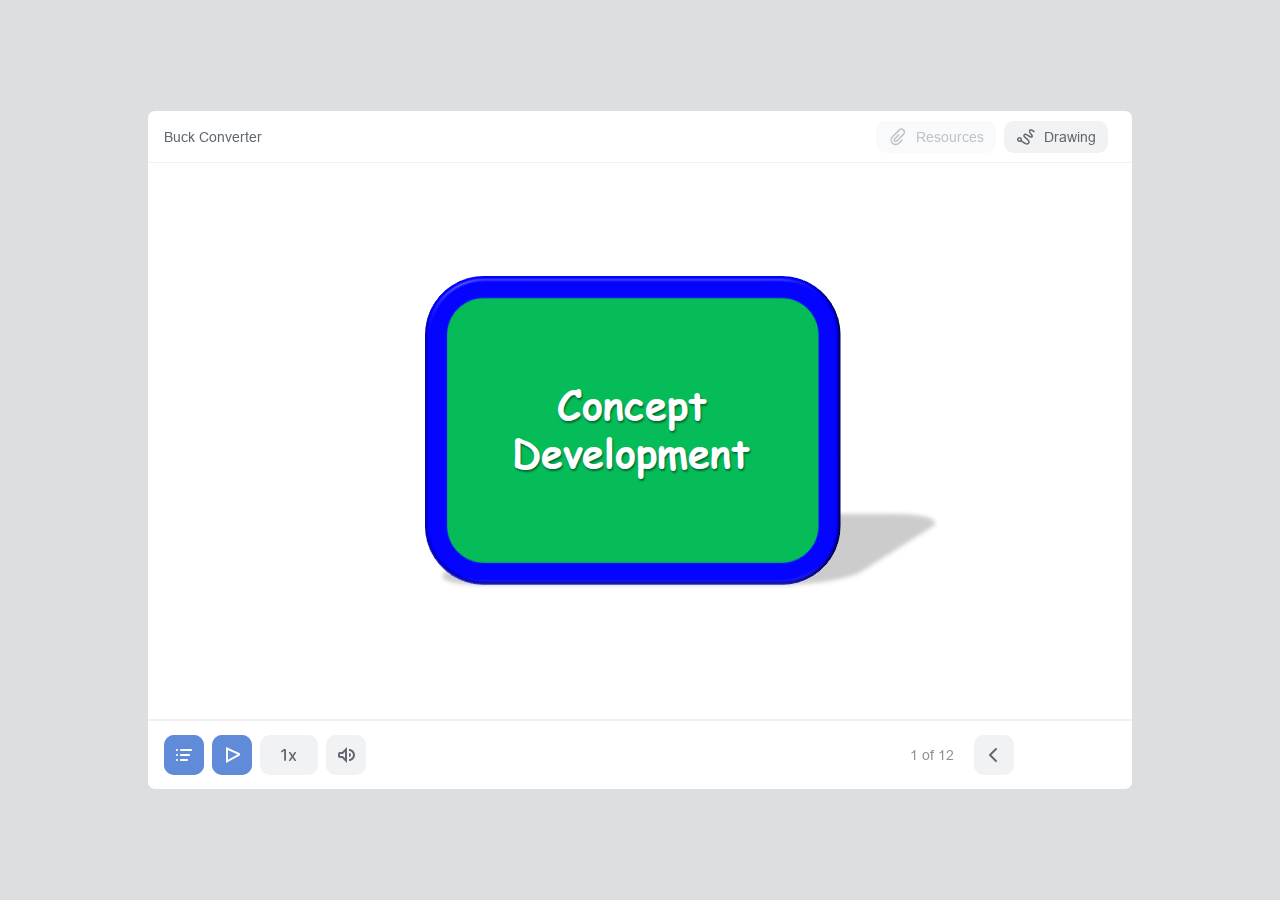
<file: simulation/iframes/index.html>
<!DOCTYPE html>
<!-- Created with iSpring --><!-- 976 684 --><!--version 11.1.3.9006 --><!--type html --><!--mainFolder ./ -->
<html style=background-color:#dcdee0;>
<head>
    <meta http-equiv="Content-Type" content="text/html;charset=utf-8"/><meta name="viewport" content="width=device-width,initial-scale=1,minimum-scale=1,maximum-scale=1,user-scalable=no"/><meta name="format-detection" content="telephone=no"/><meta name="apple-mobile-web-app-capable" content="yes"/><meta name="apple-mobile-web-app-status-bar-style" content="black"/><meta http-equiv="X-UA-Compatible" content="IE=edge"/><meta name="msapplication-tap-highlight" content="no"/><title>Exp-2a (Boost-Electrical) Concept Development - Gridd</title><link rel="apple-touch-icon-precomposed" href="data/apple-touch-icon.png"/><link rel="shortcut icon" type="image/ico" href="data/favicon.ico"/><style>body {background-color:#dcdee0;}#spr0_568b70f {display:none;}</style>
    
    
    <style>
		#playerView {
			position:absolute;
			-webkit-tap-highlight-color:rgba(0,0,0,0);
			-webkit-user-select:none;
			-moz-user-select:none;
			-webkit-touch-callout:none;
			-webkit-user-drag:none;
		}
		#playerView * {
			position:absolute;
		}
		#preloader {
			width: 50px;
			height: 50px;
			position: absolute;
			top: 0;
			left: 0;
			bottom: 0;
			right: 0;
			margin: auto;
			border-radius: 10px;
			background-color: rgba(0, 0, 0, 0.5);
		}

		#preloader::after {
			content: '';
			position: absolute;
			background: url([data-uri]);
			background-size: cover;
			top: 0;
			left: 0;
			bottom: 0;
			right: 0;
			animation: preloader_spin 1s infinite linear;
			-webkit-animation: preloader_spin 1s infinite linear;
		}

		@keyframes preloader_spin { 0% {transform: rotate(0deg);} 100% {transform: rotate(360deg);} }
		@-webkit-keyframes preloader_spin { 0% {-webkit-transform: rotate(0deg);} 100% {-webkit-transform: rotate(360deg);}}
    </style>
</head>
<body>
	<div id="preloader"></div>
	<script src="data/browsersupport.js?B4BA056B"></script>
	<script src="data/player.js?B4BA056B"></script>
    <div id="content"></div>
    <div id="spr0_568b70f"><audio id="snd0_568b70f" preload="none"><source src="data/sound1.mp3" type="audio/mpeg"/></audio><audio id="snd1_568b70f" preload="none"><source src="data/sound2.mp3" type="audio/mpeg"/></audio><audio id="snd2_568b70f" preload="none"><source src="data/sound3.mp3" type="audio/mpeg"/></audio><audio id="snd3_568b70f" preload="none"><source src="data/sound4.mp3" type="audio/mpeg"/></audio><audio id="snd4_568b70f" preload="none"><source src="data/sound5.mp3" type="audio/mpeg"/></audio><audio id="snd5_568b70f" preload="none"><source src="data/sound6.mp3" type="audio/mpeg"/></audio><audio id="snd6_568b70f" preload="none"><source src="data/sound7.mp3" type="audio/mpeg"/></audio><audio id="snd7_568b70f" preload="none"><source src="data/sound8.mp3" type="audio/mpeg"/></audio><audio id="snd8_568b70f" preload="none"><source src="data/sound9.mp3" type="audio/mpeg"/></audio><audio id="snd9_568b70f" preload="none"><source src="data/sound10.mp3" type="audio/mpeg"/></audio><audio id="snd10_568b70f" preload="none"><source src="data/sound11.mp3" type="audio/mpeg"/></audio></div>
    <script>
		(function(startup){
			function start(savedPresentationState)
			{
				var presInfo = "eNrsveuOXMeVJvoqOew/MroyFfeLTk8fkEnSNE6pbbS6awCZhlCqSpJ1XKriVBVJC4YBv8P5NUD3y/lJzvq+FRF754UXURI1boy7oeLKvXdcVkSsW6zLn+9d3Pvi3p+9f7S2j71blsf38zLcN3FZHuX7y/wg+OIfpLWpj/9y7+jenbz86E8vl+508dmD6+vbu+Wjy83Z3c3F2enlrxbr66uzzcu7xcPN683l9cvvNld3i+Xi1zcX5+fy7dmP+fjNvS9qMkf3Xtz7Igb5eyZtnV3fbL56efNNKsn5UuStl6/vfeGMTUf3XmFaF7e3ry7uNt9Yu7Ir/001Jv1f8tbm3hd/vneF//wR/xHw7ubV5uje6b0vfs8H916+lNduCcor3rG/Z6eXtxv+zH/95Q9/OdK3r2633g7vfvvl9tv+PW3fzd+273n75bvfxjSnl59tDyTxZcXEfsuX2y/Hd7/8ev5yefeYbw8N4+1vbw6M4+1vP9t6u77n7W+33s7vfvv1q6233zPL1+fzt9sOfuvbd1vjzuYwtuX1e99t7WCcsNt7f5HfX+L30/775e4uOLp3g+1y7y/c9X++96y3+pfeL5qSQfwG1OF+fOhjEOrgqrPLkGxYVpsfLx+v74dHD4pL9839v+iI752f3p0+/fz28uJ8Y1f/L9b2bPfXMy75v6Hfi/Hs7sV339rVy6vnethz4VkPXgZ0PkYv8zBH07T+JF8fIBt6xGUOggSzMsbyk7DKoeYQrSshZpfdZmntX/5whDEQVb//Q0OnIuC8fWz0f6F9rWRCkX/Bf8m82cTti9OXm9v201fa3on++b79+aP+faZ/3lzry9vIDuZ+suuHfpnig8fLUKtb3jeP1suaH6/L/UfpkVn7A8h2B5Ht3o5s9xHI/tfN/3x1cbMhbb5+tji5vrw7fb5ZkJhfXD1f3F0vnm0254uX1282N4AerhcP/v2rxWe/ubx8dXt3c3p38XqzePSn0+9eXm5uf/X05ulVMOYEf//1lC1Iq787Wf7u9Gpz+cXChYU+027PF5fXp+eLpzevW78Xt4vzi2fPNjcYz9ObZzfX3y3uXmykhcVLtLBoL6KN//Hi9A4jOr+WN+Xv73SI8vbTGx0l3von/Kd3+5s79rD57vqKY5cB3KGVUw5Mml58dX15erPgaPHqxdXtq2fPLs4uMB7p4/bVy5eX37OTgREAMmf9Xjs+WrzYyCbGo+8XZ6dXi6vru8W3m8XZ9dWV8MfNOQbTMPmFfoxf/hH/+Qb/ub/WNxRXZ3cXzy42NwCOBV97pwEb7iW4w8p57G4fTY3ORq612ToRumduX97kb2Iq39ZvQZe+lQdZtkyw5ajao2L+QMLze3tk5P/s0TLEVZT/4veb2e/8WX5F/63ZstMsGLUt1tpkTbAuHXkvowTfrrEYk4s9cimuqgulJheM8yEc+bTy0cbk4u5ArHcrvBeKFanAZic/lZXNURri2/Ph7b88f3c26LqLC8GkNUIcrJM/Psej4lemlpRk9By0P3JB3nHRyLw4Vn/knV3tDxg/ykTkX8ms8t4Q++P2dDYo63dGFQVN8j9bS7U+5uCORERauVBLaCMNR8GZVfQpZ5+KTcGkI8H8ah+P8vbKpeJLKsEUZ/zRMpbVPgr332uvzQe6u5VkhXMQXAmDyQ3vrq5qTsUkjAnTla1ji+xWLowt5cjWvHK2VC87OIZUShuyWdVooq3eeS97pNajpVnJOylFX0vxSXBRjw7+tPdhdqtYrSyWMbHEKhx+merKZBNSNCWXapLfQcD+J7WskqBaOosuexGm//CXfTbTecoRQR5Mt3swf88P9jB4h5ZesQ0yrPgXxeqf9cktn2xwrsmF7kEyu26S4NHuS7a99MfGXt7IX2lbGlTR5PbAXhsDkMP9Mw7hcnsI5RcfwaFFsG/vXw6jDkH+cWAU85broZZXkVKItdWZ6urPOdG7NtHet2NnQpq3d+Vbuu6tgu9QJZG/v+PDrzC961dX5+YehdcPkKAa1dCPeAzu3co/iaBsgKAbYv2W/30NlBSzjyiMPSr+m+z8cZJZCeWBNWX52IkEHNbr9fK+yGpL72MK6RGp1QHJzB+UzPzbJTP/EZLZ8ebub3/9X7eLu5vvu9xAgezF5jsRSxa3m5uLze3i9Opc/rlZvIEYI8h+ubm6/W//bQg+/4z//Ms1JJynN3/7638825zeXnx7uVncXl++uru4vvrbX/8Tr9isEpo0eLOZmodsUhYni3+eZJQuSo0f+AZllvNzDPA70eEXrbFpnCInfbfZ3FFYaoJPl/laq5+d/Grxp4XNi88o6d3+avHfF6Ptn0FM/UoH1lF7fYWGbyn+veziH8S2gbI3ItMdGn97T6S8i6u7zfOb08vFd68u7y6kJxV+90XXSdD7x+3/fDP9521SXlwFEBz+OzUiEoS3+mxjab/XVXJeWF6sso/l1LxLECTpP3OnpYsZVfi1CIJOeJ0zZU+gscJIRZbbFWTkZ/w6kwvCz9Vw2mk42VWJOdYsgpgRucgduepXKdtcRJrMIl+moygyiXNOxDUrqqJL6SjnVRE5QYQSFQn9noyUVkVeN6lkF8H8j5a+rERNFsS6NL7ZEpf2Ptn/YjaRvDMRL8QuiejmRFbSiYgMt4oijorkZCNl4yACmEjOItrIgpuquBQZssQgMrSZSU7TRET6EpHbRZHkoshWiueVaM0u2yZz705k75P9L8ZEXj/3u5vIehDoZKJIotVF6BaQCiE+ywBlu8qSQDwX6XUSX4+qW0kPgirp2DdhbGsmKYnwuSXwLkNaBSHeucjIhJz7sjOT/U/2v5gLs+a/zEzs7jHxUXQUjNbjHB4YkWgpse73Go/k13nLbvdkF5HopXWRh0XUN/tKG5tOZk8/w+/J7Gs9P1PbuxQpG7SdpG2zCrLVa866WqIo5v2e4koIh7egGtAJl0Jk9lXOnZf4znwM8Zceg5zWXTyIilhBdYSHGGhPXqgMqKNousbILq44/9jjou2XVclBfgjFyd4r5eDGloG5sBL1L2y9uLebZVn3Xpsjq/y9DLTu7dqyEtk6VFAO0OQjbyJYknCAmnhWpUWDld+3GBgZXNkzFJijtNWns/vIEXlJmI5QbUWF4CbLv4UICb+g1UKUVyMKcfKl2mQsGKNQKl+yTK3kLJ+NPbeyMMoI4/[base64]/czY2KJq3zWFudyZeNmmsBk14EeOzpVSXhEDLHDgGWUw5qqmm6IVoeJKb7FfCEuQTK4KdrO7uRLLQNyFFKbUhKCsUHm8H4d81Ze1+sf/BbEGi2ZuGCIVCcksQOhiTPaph5UWOKErPMhbYkegNY9oRbL2iuMuuFPEx6CbZYWiy4YQ+eRdlL4foYSddwdgmUie21T493v9k/4vZcnj7X2QeeyJ2FVEuySoWaSvv7Y8K49my1D3xgA/4+7z1XZFAiOhKJMsUgsH2K1DbMN4ahDhECLXsdSVAs/LCiAtzsYjIRgisAePbE2Ck3wodQmhLt8DKWV6BpNmUQbvcLp72P9n/Yj6TPQFLKBr+V4yI47LZ81G0TubmhzFaZPjVECDAOqzozx5qdSmu3StszULkM6E78oEqRwWz8ELcRBkXdIRDq+2LkGL5RM5822WCO3wwUar5JHZVXBmwF8FHSJFouAkiYw7YPcLUS8IFhOyFKMKRlda8iJFQB0QLtqsorL/rKf4ADcHFqRE8Nn1zCcO8dOCqYMIJ+Xb7RGTnk/0v3msPx7XRtgV8i99tW8Dte8yS393j3fi9LxdLmEn8Ef+4xbFd4N5K1lsOmEiEYdvamw50aN/Z4U9pcN8SZXbMsj9svmE+X79KMJcI7xAWuNOjPdCjsE/+zwk1lAOW6w8cgd7Fj/4t7FGOErjIWDtXDIf6D0dvu5T/Ufb2LUVvt69Pcp8Sf9EB7Kh4n2QAO5cpW6rbpx/AjklqDOCTXiht2ZJ+iSHsSHF9CJ8SB97+IgPonGbPQL7Dd97Odj4NoTh0TJuD06cjVu8bxI+jzjNHuHdRx5+zQ5/e02Hd+d+noNDxrQLIz7TsNzsCwcEBHLqVdp9gE+aD0kk8IJ18IroVPp244n+2rvaPQviEfW1ZRX9uHB5CYvqZxMtDwntamV1O8/M7dNweuDT55QbUme7B2+cZz43vYLo/1VJtt7s7oo/3dLEf4+liJ08X+0M9XWToKcx50492eil2HR/Z9Xr56HF9uAwPHz1a1kePHi5TyuFheehjfmgOOL2Eg04v4e1OL+EjnF6sMzvuJXRjeXL9Bk4df/vrf9Dj429//U86YnQPjEt4indX3Oad0VxE/m9+vrnZHC0u6Pz79OZqc7a5vT29+R5ffIv2movx8vTm5vT70eod/Io5Drqo/Ju8cwUfk+tn45Vvu//J6e3iZXM+pkfzzcxfZdfj+IWM5mOcQPIqBjBEi+sLb6t/v1fH2bNh9YQbaHIl5GoM7hePosjGNiXrjUmx2iJqe5ZjEmb3yzaalfXJm5STg4F97w6trAr8AUozpvujZY4rk4oNMUcLk/yui8T+J/tf7DmRTPMI9ii4eFStPYp5302Zfsqu7Bk99Qkf7FunDiP29zs8U8fwgUL6D+b+u63Hn1U2/Q4USYjE/q7At3u/vqMhpw25rb2Ua2ZDu1vsQDtcJh0sG7zW9gy/t+9FFORVO5HMMkREtVDd3nsbtvDGds+3Xru22vXKKNWNTtAhuJi9/iGNhZ+wset5W2bl4tZXeP8QJsd89ju/3n79QxoLP2FjfY1xTT9b5mEGHUdLzmwI84P58XzbfQzfdhPfdj+Ub8vYfzyrfuRsfPzwkV0mG9wylOqWD+7X9TLkB/KDfRwfhUcHWHU8yKrj21l1/Lgwre6T2oJmTpb3yUAn98tXt3hMng1Hy9ebmzvhkm9jiO2jxnQ/MCAGPyEo5lbfkrG8ujnbNGC50C+GWKFDWfehbPfxcP61AH/76//H77de77N8ejMafSxSAeb5u23n0yHGjHikt7l0CgMyuG+yJVUEu6Z3cXZHk96524R+NyT8s2QjCrIoyrgHFz7ncZucoDNbOgKkgKsBV4Wjg6DjgtlmeLHJj7yp279gRjhLMWliy7iqE+YNZwOT6XC26zW4/8n+F++9HAIywh4yZldF8/l/2FXRT2IY2LbRpN1Rfjxp8h9DmvxEmvwPJU0ydm9/NG1Ka/sgrsPjZbkfoUYEu6wPHsalS+aRN7IDHt5/fIA2pYO0Kb2dNqWPimo8u/5OhO9zoS6/uzkVcnG2+UKO5RLncJsabZGHQXiO6SH+hoTgAv8lGTl5zrf56w2Vgq/4318vemgef5soUOvy230CSC/505cvb65f3lwIFZx0ka5bqOv4oKgvR3QjBvl6ijU8QNbmdMaKBMkoD5drEIE7v4u2UDM/r+e1+xhkd5TiUSyiLuzHkImgvHR5T9bG7/x5z6121nJIqxxCCsEmJUkQ6+Hf6nxuBKl78kW/6k5APse3uvGlVRV6Vkrqnk6HnPh2Xtpzl52NMIv0alIVwpyTejdghKbS2YpeAjHQIdeX7tH37pHmLO254CdHk/cMev+Dd43f7a1dlBHbj168PTp9eCf9fueGt43goJ70f4Tyvzuh/PbA+f0/a/tfa23dwbX9lLfE8cAI7Kfo/533XnUVSO/[base64]//625xenl5/WZx++r8fHO1OHtxeqWC7tmrG2b8eCZPNcj15vrV8xeLi7vV05uvZD1vnyFW829//Q+Y9Ze3m7PFt6eXp1dnm7/99T9XqoNPvR8v14tHlzS+MwRVhfCxBRb/dv3y+vL6ubRIcV3GiT43V5ub599TkP/t/YfbloEeb3o7RPt/3VwiLnTru9fUGi6O+23BwMKrW9FDxkAmPeDs4ubs1YUM8nZM8XWb3/XVeZ/i0eJWGmmxvjfsFwG10oF2vTh/RfXh9s3F3dkL3kZoPCveR+tdo3gJM83F3fcN8bdvM0e4WYQprASh0AYXEH/wdu3h9XO9htx8W896xJlI+Unk7u5He+SQCcEVE1pgnNXMEEZ+6yFs45ckJ+qgD3EKq9oDGgYkDdYCX2C7I9DGsko+RWd8YZhIbb+EMvz5527vwe3OAWk3vBAFeBBrJA+SgRQfhfBZix6PvFmlAp/Yklu+kLxyVehxyR7f7OsCNq58EPIh/2naBHw3Q4y1YrBdf9jyF9/7ZP+L+UTCgYl4I/yMphksRqkgew6e0TEbD+F/5as0mHQSon4hEN7Ylrdj7/rHhlWquSEmM8fJygoWbBJRhcGpu3NoH2RDTSKVo/0vdgN951PwUBOzfCSrEPZ8y4MMIO96j4cj+W035vYnbtOVnUazCaKryeyQ12TPM1/+f98r/2jHI9/Vn2Gg3vxkjb7PjOd2fLx3yMPPde9/u79zPplf3aF8Ir/wGLZ25q5s71RnO7v3g/y9kSpocSy6hJDsIr8kJxvCw8Oi4Geh4snmxdL6IDJ1mj+CF8qCMazGINQYv2Q8MAjqDAtEmQmnYLRZyYGtCbkr827Hv+cOJweZ1AdtvPe5ut/oOalmy3dvi7buBA8og1xpGsO3L/LbcMv/[base64]/RXNL/wAA5SGvfTUBqRGByogIilIkJYWZ9E4iCCpVvImd+lQQgNt3hAUtLfFsHH1IX8YJ0n9RFGow9EOPRvJTIzK0H33YcUO6c3H28XiB9jF4iTXSD+4MRJyL6XfrQxAFHHJa7jMj2soog+so+WD6qxIhFa//DhY/vImEMX0/WgIlrfrojWH6mIfpwquH5xeqOJen6YKjh9Nx/D2enL07MLasPrD9KGu752enZzfXt7QAnWfg6pwa95T3Wx7iro1PcP0EHPRvM/pRbadfzzi5uWb6mpoasP1EPVntUSMLj3K6LPTk34e1VEm0l0PoWfQPxPP3mbPc5q1mgOIlIIUqOlyyBSZSJctlQE6hvHUH6sZhJJn9G7WA84LMyu0obCvAwQTKzHuqXsc/XMRwDd8+gtz4qo6wgZyE6akQUXOi4sAz6Hb03x4fSTtgpIHqIfRNlnOsT9FDU/8dJoEM5P3Ki6SszX5mP10o/V9lrfP7O2Fw919Yk1rfS/wRi21vun1va8c7arewHJaq2qe0iEMVP3pkdeTmCs2wpfyb4pfEYk+aHwTaqgKHwp2w/R+A6wgw/afR+n8vlDDdof0qAt5kDQxk6Ln1Ji3yI5v4jKcGi7/miVIVFJ5FYyWQR++LBDzYuWWqA+8FEVB6E+3H21NsUhmGzHExsclAXVNXw0fV/a4IeaXqzwjd2+t+C3KxF+awt/vBaRPkaLSJMWkT5Ci/Dhx18p3i8P18bdXy/9g+CX4fGjsKw+PFyGVNaPymMkxiiHqhCYw2UIzDvqEJiPUSReXVFQPb3EpYkI5l/+9qvHj/5t8dlXbyDHr0+v2nUjM6bevblefHd9jqSpv/2Xp5//9vFjeo7e3VxfXoro/e33kNx/jZd/9z++XHx18VzabdlX9zr6avPdBYRvvT56uHl9cbb5EP3lxfXN3WKtEj1+aANeYkTQXbZ/wwifXv32pSgfs2/U/030kmmYjKG5eP5i56cDPnD3oVn0KasqsPis9Sgz+c2vH/zbrxay+WToz65v3pzeCGIuTqGaYLoXQAIUjdObO2ZmBQKoSjw/vbi6vQMGxzhuOwapYYi2dXW7lCktpNMXeLFPYbz3Vj2DMRZdz4jIzAR/CxHSRZ5373KXw7mpJhrTPXFThpuZyyFFJEu3TOMknDMnrx5bRyJQMm28N1HTjh45gwx2zkIdoXS8nxhVc8RPnyyFS66Q4yu3ZE5+L2nq7if7X+z6vs0nInRzxSRUmE8W9URvmIoMv6xiriJ2V9uyesnwZdjF+Hb3tT98JA6tJUa9ZfI6fMFINbblz9kb/u4n+1/Mh7+7DklGmUIupWhmK0i7CIcUPU6UAqZ+QwbMFVqvMiXN3y9zWsk8RE1JqSAh0+5MYBHMorzNcm7JT9JzEEUjeTjl7WbP3P9k/4vdPILzmQSbVlkQ4VzVtEKiD7hViaLtGIhk2GO21JWRKblWrgCzDSs7RW3tp7aV5xGG+ub7jQRGFc6G0XvhZyNZ0JYisPfJ/hfvT4S/6zI4n+8nyb9wty+17/X/87o+bYXKHiY3MwSlXxhBW6ThU2Joz+Pehh1Ufby8lD9GXsqTvJR/sLwk8qTJP97lHvfwIlEuH6/dehnu17p8UOOD5f21r/b+/QcP76dDkbv2LWWb3lW3yf4U8tJHijF77Ty8ELlq8dnDiw8Uu6SJJlw8oHCBX/6fxWfLX6mI8tk//krtttL77Wb7nX/s77SXr6Rp+v+f3r1o/7zPVzU0AON6tyQ1vb0nnY3P/+XA2/evRE6aCVPnfFnkmobQW0g+75akKBidyqsIT5YvOb5m752+vmlo2P36w8Qlu51dL7xfXDo3z/4+mduevDTN5O9X4Mg7M8kmvUXy8/aHS37Iq/gDJb/dT94p+bmwM3yXwvsl8PrDJfDwwyXw8H4J/IeKS/MD9EsIA1vo/kXEpYPk5ve70sovh6Gt8/TLiktmB1UfLy6VjxGXyiQulR8sLpmVCz9aWlo/eBCjv++W+cE6LkO9/2BZH6ayXD94HKS/R/ahcYekpcN1F+07Ci/aj6m8eEI/4d+otzCj+D6zy4e/0n9qpOFS//TAwhNzINZv8UUXKRa/7b7vI0rx+GAA45dNkJnHN/6GAgwFkSbN/OY3M0CffKnyym9+dCM/qnc++U2XKnkXfnH1fOvHhxe3Z7PfP+toxZX4bjDmFDGg8pBarZa//ReKT7AoTQIVy1Pevrw8/V4kpTeIW+cN+HD0xvOb0+bCPm7GRxXLi6uXr7ZLTKKLyX/g4q4nsdkt8+jcymSc5xiqsOT87utv1RpttOdd0vIiaRlpIdjmsgwpqoRsfUsOD2M3YguTmaQxtxKuKYw4lu2SfFNE40pkJpE2Sg9IFL4oEo0tpqew3o9p3Ptk/4vZ7bJlsqj5VLyME1fGM/[base64]/NUxbZ3dOHLO0RJUmO8p5sKYxu6Xdv8uVHv3WTH3fnjsjeDKe3fOTjgbRM2Oj70b18YHdis2P4GdvePb4uixAs5yGLeC7rF9JRiiLfo0bJCKcQXCHTvByAVmvqqNCuLupUVjm+HoitjgXlc2TRW13Y4CmAi1DftLL96OqdT/a/mPvOpP2ZBBTyyD62ArAyE2yO6fu3z0RInhZ/SJ96JkIS6u6CJ1FNQavgLCnrklpdC49SUautAlOi18gJcEZL97pD0fhMC6/MQGYvZCmYlnNkPyZ/enf31XnERn7H/gxv25+Hd+dWu+XnaBf43d30wQiRMMEO3U/QmJEqoIzSJdKGWwkXEQbda5lA4YaPlHDkkFowzbYTUEKZCidy8yC5UJ9FYU9wREPo0e5W2f9k/4s5iup/jZlgUfZkIoNbfRdmXmkWrFSOKoosCJVywvUMckBMpYv7VIT9Vq2ysGd9iisUVDW+yQBlTCVmYVPIx5N2rU97n+x/MS+xbf5rzOT1c2d2p+INymIgdNm34mUYOJysU1AvSVTPgSgiP7mRZUiDyIypRgvo7O0vGVauav8iZSqI4KtCxmai7dbu2vlg//2taexyfKHFq16Gg3k7hFlgzMIFstaFRPKQODlJwpwm4pDwPyHasbDI+AHO4JITIUyFNJb8wToLrkWCEppcS9jnDDuf7H8x31m7jEEmcOQStIVD/oIgiAc8BlfxLT6Dh5WY3+8ma7XmPbkkPsBkUXdtIq3p3RH8iESwOzWP/zwm20fApmHZmWdQ6RHnk6va9iH4Ia6D+y5Qso9EkbGjJIhZCSGU+S6qXeWQUfcdMS8IhbFV5K9FgfQaGEEjGBHuxzigJU2k7ighA3fooH5V4e5Hj6k43guWsUS9FR/U+6l1xlH43J0HdWzb0UTbGuuPw8ESSMCZw1Ra56JcLpbVaSiVp7eXoqCUsFgWVInxyA5KXAgSMDmhj5gM/LoxGwUbDoQELOBQBuz09wJzUY5W6A/pem+6EqIDomiL/KCj20mC4d+Dg5/aazZ84v7ip+xvV879JB3GT4vRLfHsE/RX3o3Q+MMqF0HtznIM6JPpfBHet/DVtqC86UkS3j49geGqx+XpN62x+QP9ZK+XnV92SnHYj5rcT1kTYtva9YnGsFMxZtvu9cuM4TBLjB/FDswWMxTxcOGVq5E7ZSXo3pS0CEYpNlI7+qPG4sjhylGyAuUGdUYovCMj9tD2t4pGIrYW2oZt/Wj3xe7w6A/hgx838cZoELTae0+IvxbGJBK5cGf5qU3Fe58XYGDMSRc1HBYcqjBHnIY3eYFrhxsKqlssc2rcvr1Ykvpbt3Yq/B17bzoM6xAf7pL6WGN8O4Hz+T1I+KnJaPm0/aX0Kfvb1U8+QYeHOW/82Sr87Kr3n2ANi/nE/b0bo2B9H5Il/oNYcYHbx0K0VT3xsyfWehvGE/i4tPCI9s1gxdMD/eQnYMXzyX5YSny9Yp7lwTvAfmcsym5h6K1VbZz/SQb30/Ls+r/JmLpG/H7/gDr5B9Rt/4B7t/fmHgLdI8DMcxb38UM5f3B9/cfvTm/+uLA6+RZmdTHT1KfyK+YH+yIgBOgjsiX/gUP8M90I/knWaPGn7y6vbv/703sv7u5efvH086efv3nzZvXGr65vnj/9HAktnn4urz29t3hzcX73Ql50MQn0YnPx/MWdgMUI9Ppi8+bB9Z8ENAuzkDcW/PnZxeWl/HZ1fbV5eu+fn1790/PF2eXFy+XLU7b06ubys3949u3mtJwHkTBP89k3IZzGb8rm3H5zev7s2bN8nsrm9Ntf9a+lwbvNTf/0/Ozs22JT/cY8M/Gb8G04++bbUp59IxqtTaaauCmn7VP0uDiXD78Mi7IWWrHKFcJV/yu/LsITYflrF+rKISGDTMOO5/h3OclujX+IdCVv2EV/NctzEWZyelLW/YOMNvuL8i93Ur6eMPLmxcXdpoHLa8bCfw/krYr8+PRzjBjR6Atg1Hr57fv+j74KMcwXgdAN3g5TJ//[base64]/lr85W75mbKzHIumitvvCy7aKLgAOpWTCRTZ6XFkjK+PBNa1fAM7CBD10Cuz+VULGJCyg7OFjD1NdJSZg4F4jCXYqRGGiioxC0sJSsSYJvW5hjpgMWQTz4NHeCf4En9ZAjcVhCQ0nxLADHGXUxE3xfI643WMd9SKkFe7m5bTKnKIHLOw/Yv1rEpwIDK9JwEitsAgym5jjCf46J7iRJcCoZbuZGtIJ/[base64]/ZJyKpZpRw88RQKd3ARukpEJeN1h0fCTnbkMeAkc2s7bgdvgkgRhy32Eu7BbDxpO/gY587hPEIND+FEd/BafvZF6CxOtRcigjwnVZYLk4iG68PmkCOplHqMJFfY/zJVi/w92BSBn0URIDFn472uB1GIBRHa0k7zia6XP0apeVjYeJp5pl0M65hl/8fKORvHrZjlzBMnxZepNaReivE4YBPhFFfS0bXAhoQSJvTMHGehVOLCFqGAO7jhrgsWZL+xBaxVVjZBthBgfI/kCjEokmQ/DbYAJGHFO1uIBp7mebCFaGXPxzjYgsAZLLaxhSiSYSx5sAXAVQhyZwuC6yBYHmwBcMbwlS1gKYBz0rbIg55LJh8wriQlBErLyBeQpgxHsPMF5HEj9hpfQEK37PPgC7oVXOeoAKM02znqDu4OyEwzYYYCCu+KrCWvlz2/[base64]/pMVCkBqlP2L4cDvYaG470fnSVuar78sMsyM74TUiOC8LkBL4XSF9MhqVHAfgkGWEsFQYLsNXpcCQTZOz7HRYgEsXIZw9MI1HJRY2fX5CdxmRMY5cajsaMuTAlpWj/GiLdwr1UWZD7acEA+cA5ELFtKRHHE+l33Pccn4Socxbl+Arul5jFmfY8ePeTL3Szlp8/36yyp8rMgH7dhXQXP0HeS1dU089kUEO8A8jgLL37quuFIuXAbkQV4I7HFCHGiprNqAITkkf+K49+N6/O7otIr3QgKlh9swQZGBiWa4uuL1jnUh9BiFh4SOg4WUIhVKE4gIWhGiIpNwEKmBYxAHgXOdcCNTloNRB+6qUGBIauN5wBoQdri6F20CwpEj23BrgUUC4RKDQMLUljBWIadWdtyABbEWB8YjiZl/IoOMVvRH/HWqsUXhzkQxiAyr74gAWHG+QTVQfE8EHIHhjsONn+R3gSt2OA5Gkq1XgdLiO7yuUAygZ/bnwhWsHiQDIUBglFNge1bIEfzQS+XBFKHAY7qylRP7l9cEhPNQP8fHCKvLIXcuA2wEXENI80kELzaPrEN9A21tL263jvuaKvdbSWHAmF1A/iEeKM+lsyHygAVBI7AHv1XAYDe84omK+0hcIuMYYPguPcFKluoH0QLcuBC3WVD5CNtMuA5gkdna6Q2FG8NWHQzS4FZoRbVMg92ezNdfysLJjsRs1/ynscptpQ/ApEAJuktQ2OhJEqGE75NyJPhk47lsZlCehkeQ7RLGMRXqm+3gzgIGG0hMkYx8UYV6ZIIiPsnbKLCadctkaVNg7y0lBdHS6hxGJvL1gAPCI9mcbJmmFYpSUSFrE5QlShhMIumHqgk0gZFhCwjWsRU4FWj3Cj/BVGMJWBVRxHTqsVAGKIXvA/[base64]/h1GIML6wDB3mKIosNEDyWCH0wr/4elCqINve83nKyjggYQtYQ2ngGp2bEqaniDXmt+DEAGmxFFjaPCHBE1qEWfG7xPaKGu9AotibiZ2AATSQd/pTkCJirApJIgzVDdQycuyR5o+my/C5UaZYKOBPMFAzQ5kIHmmOUr530lDdUSprYEGu/RielUM5lKEFQGMnMUgE8JWyVEpBLLIZ0pCCADflh1LQgHekoPF7k4IAY/aNPQGEka5LQejVmTDEIMDU/[base64]/[base64]/HJOV442pgIEH2bDYzWJEkWEMRndolg2MEVOnuUX7gof2EY7wFxo/9gGshjzfhx+j1WIQq+wMGlcJXZJ1TScfwJEuqWGprFPYtX3V60YRwkGMksi66J1uvCCEtx9tjw1ixjXQQgvWSJr7FJyckHh48GMKCFzFnPYGCaUEXPgQFEg0giqQCGCI7sCx6Bl/3NIipkcgncqBu8AIMC2s3iKFf7uDxPONecvZ9hpF01jxMtXbWPUzIs9F1sI29gxEmqPEx5Gucud64yOOC1vXoHJdOqC/[base64]/0ljZmuFSd2wvXEloIplrFxa2cBFaWFMlW/bZmx0HExR9VApH+6SQpkoY4CsM6OMuARS/ZHkm7eeZNO4R+bruLdE5wZCqKCmqZsZCtpAFexLyvlwh1VLZ4n6/KShUnCL2Flacp5YFFYus/XQR0qPUMGmzAjSBOuZ16LME0mIgXrnIBmo4pzrRFJw7xL9RHJ44TrZ6AEXu/W4Fj/[base64]/j8wy7KDAIZxTMwkNMFdhH3o85SmVY4MLxIAR0wO3krmdw5LUQvleljwQZzTfprEKxwf5R05wPfB33a6RREQoOhu+qmu6M9ZyuUbu+gZROdKRm1wevTY7TxX60UEUS1DKv4pvQOs0/R03ZwGSPVYCTDJRIEcZ00dRfJWffFi3TUCOLluYwUi6tBxyRKyBoeyUPywz7VxNViMFy/FW5ayXaE5SeMvidTNemiRsSGxM3BLK8slKDHQXcqoCdE5hFbAbABE+QzNMRjFpciEze31NgF33e8XAVvQnw4CYCcm1wb83jM2Av0uYTNg8BQ//[base64]/[base64]/LoybaMDtdoU30ehpS2bGSJKb9hhGWmePZSIpjIvoMdHdi2gLVxCIJhiaUMhUZ0PjIxU3M6zYYRLYJlgFOnzrZxqowEnFT5UHM6jxTIPNuDMrk5ChuZgmIURgeNXMn8PoOn0PW0CetU8XgFn/KLU0H9+A2/gHrCJd/76LfL39LhL2/rvI2MfXRco+/i5y9vmN523+4/uGn9F+w9/of+C3jW8L/[base64]/LQJyleQZm6A/RpzYTMX1W+hs6BgwjQR90Ij0d7I4MJ4K0hQEE6RXB2DoJDIIenZZbjgH4Un2awVq5SnEcsjhVa8fHK47oYHAQwcsTOE15kJ3jPFcmvV8HlUzyxTQ4XJekqKC7hIioKvbFFgzuy+FqhlqmTrAUSTYY32fHBz5lvg9HYTQDc+NHBRAKFLH0XlXOrwGzKvx/hyOLyBy0Elg+oIDTWLvIt46Yh6jhksjVoiYJlGER3uZYMinoQDDXhR/fpf0hl+OgmLN+MmKgwUern1j+fvDrHsYEg3Urb53El2M1n1rga0VRRB3XmBhz52NiZ2a9bKjC1gdhr8j/dKy8osIp9VKBNomotNMjdE1cVLPVLsF6+ImXJvs5CjGDRJnZmxsVv2eXscDZbBTW9rlZP30u9xUGxAAthPC7GhDuI+zow9Xw/nzoleg3VCNeaiTEg3VRen6MFR3NHRD9Taavv7S4f5eVSFV3WtV2tFVd/gHuDSp7nDyUHORqu50PwiT6i4wOX5X3SdYVfcGd9Ud3gqqaKrqDicPkyfVHXfe1XbVvfJ4Dq6Iwfs8HCfXDt4sNsyeM3n1UN0dnA9y6Ko7wKhMhao74BprV92dgUhSh+oOOJo4VHfA8CvuunuHu/KO5uCD2P4O5R2w4xZR5R2jREKSrrxz1K4M5Z2zckNZn2bdlXf4ZOQyKe/wNFGbsSrvdNuZdPfK+pOT7o4VTnXS3Rs8dPcJVt2dbgh56O5oXQ2CqrvDy0FtO6q70+9gqO4YfFReRdUdk/N6T2f0go3i8lDdgSyq0k11B1xsHKo7kG5VETPqbeeV1DXVnYsW41DduUjJDtV9BlN1H3BT3dmeKl5G/V6canpNdediqsMVVXeMPwy9zNEHabrfBy7MpNcDVUoRVXMHZvU2WTV3HAbV21Rzh0dUnRR3OEzVSW9H7vqmcHN3JV2XrrdPsOrtaFx3g82T1l5REjxNWnulgDZp7Rhyuyeg1o69NyODY8KNTHLvljR7rieya+1cbueG2k50pjjUdp4ddbGh2j7gprbPYKrt/F7j1Ki2s/[base64]/QxyTOnqMoX5l97+l7MLWvRGTqH/tpPr4Bt/EPmNrL+L5pN6P9pv2M/pt2NMbXtKcx/qZdjfnNnkcbZt83/Iz2G/5G/wO/bXxb+MeCJFyr790yOrDKGMaNWXtv3DL27/otoxOMIYqg3zICblIRrxkdL4HKuGYEHPSmkLePYNxuOIc51g/209OyMmopad7xRZW46ZoRX8DXoV8zAk55Oq9woCjDbIbRlzQ9TPBEGbeMgJv/HG8ZnYV9x45bRsBZPZp5yziDt24ZnWVo3wynfG/cMjYcyiJAyypDfnZgoXGiJpSw/HAOc/SwrMM7zIGfN4sivMMcU1L74R024B3vsPF78w4DTHKhbjsA29UjvcMA1+KHdxiGQafD5h0GuDkh0DsMs3BlcpJ3dHQYOh/mrDKR6oSomwcZbHruEc/cvcMcxfsyvMMAV+uHd5hjYNDkHTbgHe8wp8LNmn/d5B1GJLvJO8xRyinDO8yps+7wD3PU/if/L0wnNu8WGPMA1zR7jHNvh3uYo/dNHf5hgHkx3PzDMD3rh38YQB8nJ3lHx9PJP4zY0e7oH4bm0qSebe8v3W8N9/SJwmSaiY0eV05ds4Z/mNN/DP8wLrVuDd43wMVXbQX0DyNuVdKjfxiXskyhPYSjGxsNG7NO/mHEjboh0j+MO0Pds+kfhtEXl2ej3ZrN118yCqswRhLHKUMUyx1E4JDBlQyqmOM4ZZzGRJjHCfaxgqBgp8cJ9rCqgZ48TgM2epyQVQrHqf/e8qQzIs1qcCNmmUmfImIfeZwQeOarBsrjOAmc4Dbtsx4nDBO+P/BZwXFC4JkX/Qg+KjhOiHeCsA4fFQbkyDCqBuJrwI5FsGuenjtowYRxnhD1lQNf53lC8F7S4fA8FZwbZmXT89RhmS3PE8JkcZ4Qp4egM/yFlB2snieEb0H7pbNK5nQQ1gek4jgh/zyUSCQtwHFCNKAtXASeF9qtnOswZuMQ/[base64]/FOk19/[base64]/TEG0ExdkXDWtBoBYC3n3RsBYGclXmmdCwFYjp1nUYgV7CY/z03PV9rFEt9NrlTtOoFr1WJQHRQCuDnLLYiAxq6XBtQS3wsLKM1MNfvKdBLbAoazca1AJTsGe7GtWCSAw9XRrVgg1eSAc1qgV+2Z4bVKNaGN6qiUYqQ6wMk3HkEasHe2anmsBRdGF6jJopigMGtfRYPcRkI6hF4JIqW2dQC4LzjM6aQS2A4Z2KNUNQS3AMauk/g37BewMw7qCx9RxBj9gtbGu4RcmhameEAW4W+TiwKw2j8RidpyD3DI+h18AWRJg5jeNnYAv2BIwy2MM4coxQS6SUDGzpewp7GoEtyH6QNNBNBspgwUhKa1pgCwQHnE/bAlsmWANbOuxaYAtvZ3hmNLAFBrJANqGRLbwOKTp+jAe/Rzub3mzyjPJxZCOCoIKFjScId5fx6gPBHMJfItVeZFaAam9NgHGb2IVqDxi0pZEFS7tS7UQD8UZpIhqMaoocYFVfeMsgF7q6wTaDWDJNQELVnpFEJHVQ7BmEV8klqdl30mhpzDgJVhV7BblIjMTGEKquMS3QsHSFDnI+5HbjcaRtnjiF2Q/z950Tz/oEnebm4hslH+9gCi7hcJ8BatRLX1asU2bC1g7KDBjms06Z4bVPMaqRZgZUZDfwCJuCDROWIRDMsFwZXdFJMyJV4NXUSTNgb/0gzYCN5jwiaZ7BJM0DbqSZ36cySDMjYeygzAy/0V1uNCLB0JWrU2bMBbk6OmXm3OMgzAoOumypc+dBl/[base64]/[base64]/n1s3ia9/di8UXr/sXmr9PHF5s3Sxx+bt0ufX3/e59+/7/jp7Xf89f4n/Or4tvGPZQObLS1XtWzCBoPVOE7YKdHFhTt83WAMSWQmqcgu5AVHaen38LpftSx+GUKN1bRupMlIjWVhOApqVOBywN18IrGMP44TCWbQ9ewxLkHYGPVnwCVSmBbkALnqKoGxOexxeCk4CsOBUYwNxlxjpU1Bb/T77/CvM/oekMdgExjHBfZKOUNAACESMqktgelx3Dj4np5PGKYedVmKxFlklXJq5p6CITWOk0s76lAaLS+gJskECFSxR50ZYNjzSgrpzIDrSjVFqDdDX0/LW8fFfH1LPGnLjHXHlTJTZzUcNJiJ8Qr7KS3NnoUbCQyEKsgH3ZiBXi6BNrfCWRhlW+pM2GfVDCqYtFVltz2Hs68ikUIBDOlOm4fThGvETrrXc5Vp4sMShZAmeGxbhRGfE3juMu/hkOnLV10jo8xYXTJpa+dWcYbtIZXEZJeY7USN4mzTm55j+kW/h6zBW189FgnCANGn/fOmv6EX4+MqbWEfQXBg1qHbLo4Jqy1Dvc6QB1OFFY07Ylqb6WQg+WKt08EBPYuzx5F+BzC+0UUCcKWxjU5noNkeUZdMbKhOZ4BVaGOcG3KHqZpJHxRUZFEbkjqdMTWhkgHH0URLgVA9S5AfLQx4jdGnNH/u6GSEr+FJgoRlQTVyOp0hgWXk6+p05tWLAfIknc6AKyVZcDrjZJiEfuJAil2EV+HuIQ/rkmVauzJMRpap/AT90CoqrUv4BPGUoLtu9qJoF9Ye7zSIHqqubDvNgebXcZoD9s8wBTOeKqdhCmY4V3XDFAw4DkNwg3bMwPprNwIDSsM4x4isUoYNmPFacZiAAUZN/Knx9kHTrHQTMAaPPGzdBMzosZmJF3OFQWnsumh4OTieR2if3QIMqB0pjbePDlS0G4ABchM0A3CHdw3AjEnLkXNJSqQ13D7kVdP0Ndwe6e3SZAEGDD2yW4AxeHCuQZBQxtNOFmBMBks2nkfVgroJGDAF82YD5mRjGDZgwMi01WzAnL2zwwaM6cFVp9uA8bzdCmjEvTQ/2zbzTaWbrCFeqRMyVLo6USfM1U8mYMAKarg91rkMCzBj/mYWYMLWDwuwZdpCPyzAhG0dmwyFLVTd03B7ZD3MdliAuSvKZALGYGszA+pgtyaDmK9M13BuU7iOI2xELXLqOo44kaDP6RqOPJuq/6rrOFKQpjB7jgxQTgdUW0xb4w0ukl5Ej7000Qu8gfAEplTUodJ1HMFznnhW13Hk8JzT2UiHi9mBkPPsth4Xnbm6jveJZnUdbxNGuIHr5gSbi1sPGEzAFA0hyWrW4YolZvIh8w44uElrSyHWlX5kiGIqFHAsXe2SWbXcoqJTVsb9MIsnEkvC/wsRMwSziRpzYhK5VXRZY65wd4lg2Wg0AAfXdwH3zi0Gy+lNVKleo+Ss44ZJ8CZmAE/gAvgYt2B4aq0HjPj9oHFHSMpGOQ8GNPSvVFtkdB2+UxMsrZqcTpgtS4LwM9PsGWEzf64ROdTso0bwNINHMlkD8apuKEP7GIK2lHSJ5m4nGDnsTGBsnWGwDP/ynCEwA/[base64]/[base64]/r5oYt32P1GKz5hNDMqfuE3OBTcMbcBv+gFWl7993lb813y0CvfduMeij6xaFPvpuceizmz032l37vmFntN+wN7of2G3D28I+liNT9ZpOtsLD4pBypyNqcUiFJ61bHFKhZ8uwOCSQrzpZHFLFg8nikECf/[base64]/MOU8E+Gzpb1o2BzysHir0SGrVj2MDtkx+cgwOnS479wGD6MDvlclX40OGXfDdTI6ZNsFWTU6ZEb6DvY97URl7212E/uvlCa7yYGxrnEyORB5dTI5NOR2k8M27lvgYcmTyQGBci5OJocsJyAOiwPci/xMZkLi6jITdYsG6Izn8FpRGavFuWkY3dzkwJTKYTI55Nrvd+iBW1fNsURNDkjsnOxkcoAfi1oJwPLgzlTTZFKAu5NLk8kBXlYhzp5D9bXD5IC6xs5PJgcGGcbJ5IAgQ31dTQ7AVZxbHBAFmmcXrIrcr7/EnESIXYB1yqCQM1tYuztJ9knmIYonyAIf5VF79aS9+vWXiLhBqBZi9pHBHIFcolEquChJs3wieh2O8wUWecEwMhiYFJHMuyCgibKGrHMJeh0YGbwxgxGL6vOJ/JXN79bjd7is6nsJpg9UN4AEVgITZ7N+AaRWuNngFEVWIeE4hA8w3TwMkxymCMdIVi/CPmYRtSqFhc9pgf+sY+kFdRuDdo+qFqG5lcFNTWsv9DzQHuxJk9k7wCIyLViGoDJ/[base64]/cKMUY+geiK/QjYK1aF81S8DhUPryOLH7JBB9PRRpcmeF+0E1oRkz7huDJfC5ekwnoK5xPoCFgxL+wMziqYHMVoEa3gsFVQNAOZ+lKYw7iCXQ+4KD/C91FOKE4wHcScevpF+MaFCOeWClMUzAzwz/K4J+e5RrJFuOLAx7fB8PhJoiVgSbxoOusGcwkqERWLzXrsZdNXhr1zCYQZElEWgwDOS6Y3WIGRkWShsjum9W8wPIOs0/f1OWsR6JpJv4ATbBU4yiJ/AbcedUKxBZARq3qt5xCxnjZOcGJ8ItKTZ+/ov4W/HDf9wjrSMP7Q0pNntmNioZecvEYCgyIHXMSqBEj9vTwrEcbQ3L3gIQKKE1bN/8koOeruXFjITsyAs1Smp8wGzK5gPqhkGV6rzoi4gLAq5JDHyJBlC/GNVo9kLJp+mYGarCujfCMI81n336FzQv9AMJeVkWPbOc2OHbBS2NPVWbCidj7koCDaSagFaE7RVYpImthgrqqJpFnF6nExsG9jy2KHIoVX4zmQfLBpeKxBtRdjRyk9BccRbhrg7CXCJ7OZO4gq7XduCWQ/h/qaNV05fOci/Vb0tCHwLvImPenKYPtrEtoZWC33j4KguoH7zaECGXVcS1jEIj6HOwTeTw7MAt7cTgdTJswsdjAFty9HMySWB3HcjMV0ej5gPIcjl3PKmoy6ZkEvarCmgJ49VVUau5bWakZmsuKNUJLMNSt0BjoBJ1X/[base64]//[base64]/epHe4NT9P+DcqbXO1P8j8lqryX28J88q/PPWi8mDuOUyXsO9etCic83/I/EeleK/UZcOeHlOWwiinJttsco86NNzRKRPtMwbxngPWueZ5GfI/7j4dW30JetVMZh6ZDRt5TU75DdkDfSwcHYYNIf5PGFObiyEvSEuo7EM9pbIMSpN0kywS/[base64]/[base64]/WRYI9tu+HpNmRUWmpmz8GvGP/wLg87mnxN0/2D0sP8jTsH4CL0hnaPzh+P8wfTGoc6nS6cbcX/XT6MZ00e2xVbmzmDyZuznWYPyzvgYb5g344qtXQ/MHJp9LNH5YhDpP5gw460K2b+QOdI49630Fb+wsnD6ifTjptknk66axmGob1g5iIbnBBNVIO6wfTPbsyrB9WjZbD+sEk1LD8NesH4eSG9aPnyO7WD6sFL4f5w6oRt5s/mLXabI92msysEOM/uMfC9POBUoyy2ZFtVjRdZlF2Lp7g0lsE7Sc5n7RH72jp6efPZ3/ON89u8VeLfi8u0MWHlPyW5liJvJfN3qpdHvdql2vz/351cYcy6K9uNzdfvTw92/z26t9vUW7y7Pry+mZ5cSXvvLy+PL27uL5a6id4/fZff/1AK4w/2zy+vL4+XzzDf+c1vVGZe3P76hIdPjg9++PzG1R//813p883jy/+NOb+bLNGT1+e3t1c/GlxcSVvf3X96uZsc//y5QvM6e77lyjP/R1fQM3108tXm9tWcv19/4fdamZ9/fbZs9vN3eK8I6j//uvTV7e3F6dXDy5f3Sxu784fbl5fcM5A3lvG+v6BgXHCpWD2g2hdcqinH+ToyysDFHFpPtwHl5ur88V31+cblpO/+e70Up5eXLm34XRgfPPs2ebszn5zfnP98qsXp+fXbz6g2YH7X9+cvnxxcTb6Otja6Ov2xenLzWwz6zbBv1Ff/Xc4JtzEH1LyXjcVi8BPmzcd2rz7tVGfft77U6gfpKef375+/s/3ju6dvbj3xb1/EmDxp+8ur7BUL+7uXn7x9POnn79582b1xq+ub54//dwZY/jN1gnaH8Tri82bB9d/aivuYK6fje3q+mqjs3mudeZBL3DSbi4/+4dizGk8rembb0XxEVSkb78pwuS+OTcubZIodLVsftW/Vnz2TzfC8kM623zjzCZ9E5w5/+Y0uPNvNtZv/LN0Xk6Ta59OFCosylooIqg7mEj7K78uwhMX8tqFqiWfF8jc15/j3+UE+RvkHxl2NpTuaK8iGxFKrKYnZd0/gFfVeFH+5U7KWyvZco2BPOs7xfIzhMcwxzehG7wdZmT0gfDj+GCbIOPZ8ubVJbb25vXm6vr8HNQMC7D3K1GjV+Es7Ftdrk/oRxaegJ9akfHwF3FcvOb04zWNa/GsdR5w4T5gvB8j0v6I1BnW/Xeo76H7YyDFJS+vC3PG+dFb67yNae1pesEbWjc4j2Y6qL2ctF7XLCfsOMpoNTI8VK3IzlHvTJbl6Wfl6o+1DH0cZYkhI2tABys60xNaA0pY0ZluDnCPwLW5ekHwErVVdEaYC7KP9orOjukQw6jo7BiC5kZFZ+Q9hG9/q+jM11IYFZ0RKQBzaa/ozHQbuDVtFZ2RkAkCa6voDL2O9atxj631Vyx8BFDRpeVhYmxxK+gMP+mgXuAs6OzBtvUCmQWdUROmqr8vCzpvY46YnBWzZ0VwkbjWQA1d/0PDCTHstK45wjMYBMnnWXjDsY6aJcGjSJWI+IC2Bj9l1u5gREhgSXDcptFTXku4p5jjSSsNfszqiy0CoQYtCo5cHnChtFoGXROnO7rdoox6CVNr8AQwxEkwXn0Lo4haLIatvufV6raKyAtEbxM9HJxMK5NOp9di8vE2br7+crte/TEl5UDI6qbzuCVo1eoBu6zl6ZMTYRauQKglx5IX6npkjVZth+ma3vRwP8etmTv2hvlJIi3Ysh64CITRizW6uFmCD83AC/dsJPVTm4tI9xUoMCj2xdoNLh7Tl79S2hRJ0RLmvSRCIHzG4CpyRsE4hX59syq18vb0/Ekq+8ZQjikaw3GFV3QyN/hswDEFKax884p0rF/vNJpzhjiWXJ8XrGcBezr6KerWQBFDmFlUCH9KVUxG6EpBK1EBUzml49Dsb/D4CG4dmP7bEVUwOcKPGuFRQBU86+A3XYzVK5eMr03Qux457dJaS7mJmZviCUe15QITGJvFuaQZL+qB8E4vZHg+SImgLcrZ5g6FQzrCYJOQVWY49cRTc8YtSJUBRCV1DAqQtIAo2ZHHgZmva99xO3gTRG4Xsz9pOxh12iOul+AohKTTuoPXKM5S1EPRMEkFq7vTIyhGw/Vhc6iiUgqLz9NFGAnfS1zT1Bj4WUSFcZgacd2M9Qiq6ljQlnaaT3S9/[base64]/GfMFcTc8K3KANLr5Kmk06i0rtnMkNonT7UKe/obBOEhIxASB3lNZllFMkEiIcOkUsjfVQvTKLValxaZ6wbsqKsz3a6zTNukv1t1toY3D+UZ6uLsh5XFWXYvMv9SRA01JEuF31JmLI3TTHmB44yELKgei9w75g0soCHMATTLK8i0OnEqIoS03tgS47nnzY5l8QaCxWuSdHnNYgECY74xGLr0ZPoUwn4quBrrZXgH/kSLzWMdYtBaMBWpNZHHyDBVp7TKFE81MjEvU4dgTAlRKcw2W1ji3tLQ07LJjjm0bLPFNP/Y/hw40FSFEKmy1pJgbzVb5DFyTDEI12qXiNCiMKWcAVv6K41sYON3MFkhoBk0omqJlYD8W7BHadkDROpwKSjaoWRFYOqoZLUgMNNfjO3Xsl4yI9KUqBTTjsxqC0mTWKhOc28mUBqsFFMP4oopMBFWhIM68qai+o/[base64]/XkaOQyR8ikwc6pG3MEZRRO2asQdPISY6r/lMGQ6mgk3s/[base64]/MtIxpCCiqr1mhGNHoiMyW45t1hzmnX4SetDDtWRRPv9LLstmXeQYru5Kb6QnC10ROnAV4oYa97RDPvwMun1QpmZh1D2tph1F3PiLTsz5F+vdVj1JRoVV2A4dXAlGjgtL6d8ErsJriIOtt83zrsWk40ZMqxbt3+MtU/c6IhtaRWctScaLlXXtSUaHDAKlpEjynREJ6ksLrIId5NWYD6yMHNxLUSOcRy1oTn3aPHaObvXq0DWKpu9tyOCsiMEoAnFdNHt8Q7SLbfsMjEO0ikrtWkNfEOYF1VJt4Bp0Xinf5zaol3kP9d+ToT72gVNSbdQR0TPSBMATYrds/BsqpB0tQ0SELvWz02hAAYw1hTEB0m3YGXlxZz0KQ72DGahVyT7vQdFTXrDlximHUHOwU0lZWmtMoC86FBeowUXjQf2gRrPrQOx5YPDVd7mnVd86FBYQq9tgSat61GsqZDQyGBVizMcL/N5g6qwWrz+yVj4WCV46xqPd+bSsa270bJWIML1qliLBys0pTLGXBQqqCJd5B3PI9szQBZOKKVjDVMyTw9ha/HVDEWvmAmb1WMNVnTL/eKsfBAqyOVM3ubVUCDu1qZKqDB+0sTk2veHRM1b3CvGGtir1CreXeQLE2ZoubdmeDtirEGeZ/[base64]/F7ZnPdcgVmGrqWgUuwoGKNCVy5kIraWbmgZY5rktBxGzKQwpiSjWThxTEyeZpmwnYashp5gHrtKxTk4K4LbROnmYesExWOxvt1mzU/7JVqmdNqgZqHa5Fr3IP8adoxq0mXTdcoBaz1pVD4gl6Y6YZm4Nun2dsjjn257u2Djan3k6tHj1cFI3tVY3B66OW1sLxyLKm+MsN4lLzSdRqR8LNnDp91qk4Ei0MZSIXbZB5ZBHjRQM8qKyd5pj0NqejAKIz/GMagqA5Z7uYoU+enkwVlLZr2K8HDCuEab1qxXDjmbAww6Q8VVBqidZGBSVYRcqsQhLNGlMBJRggapw9hoNKHWUnBmJ72Qn4kLrmzKnFrXV3oRk71Uci6fVT/SSOYlbOuo+y10/qs2j1k/oke/2kjoReP2kbSXBJca0ICySDYyTRybOSZPD1KkhM4+gujf2AayGPN+GHqIWya6jHdGtjzdcn8FhL8K2B/KGKZUvRBmHf8lWnF01OBNRjeMi1HPutV6P5cbbGhrFm1izFIJB3Ls0qneOJVjrcKji/nkANc+7V6nudwV7NvtchbMXue5lCn8iBRhlDuG4VN5U5hLXSzspqw3WrzMokYlyM/OvNw1Q7K7MIuMxG18E29g5qjHP/uNcY7I33GoS9816jsA+u1zDsg+81DvvkZs/9rERiR81ovqFudN8x20Y3x7v61hVtbltqY+ocO4kg+t4ktbXvhtQWNE/oENuQ+9FOUltzYhpSGyOd65DL4MxWw5DamJhh62nVAkUqtmFsKkYNsQ03zmoFVrGtecd1UhZaDb9G6HB1MCttDJcptTWo2Nb8wYbYhqjZmiexDb5tKpKq2DbB22Kbp0I72/58bxLbFIdYhFa9XqvTs9q91RPpabnFRVeemAMyQ5lZWclQtouWhqLEqJeVRKqmraKSSOrjZkUlCdteVDIw1clUVBIXJlp7Q4NtkTiqGRtbWik7KxqJu6RQJsoYIOvMKCMugVR/JPnmrWecikoGBATkqahkCF3dVKf+jqqpqCSzH5fOEvX5SUMlEghF5kXBmyg4X2broY+UHm0Xm1/PYD3zvVh9Jwm9mH0nGb3YfScpjJvwE8nhhetko2c2Ibv1mAUdx+e4N58RPPjvuVnvoMnz0Q24jX7Aeurb550m9NY7zei9d5rSBtcpTh97p0h9brPnVnsbnxM3o/mGu9H9wG0b3RbusRhbda21iLdJU7XA2Ew3vVognKa1GJxWC8QVYquRzGqBuGjUA6LVAidYqwU2uFcLRESA1kXSaoGIOXNxqhbYUrC0aoFMlJKmpexF7/tKwwvVu9lzrSjeqwUyX1N1vVogEpvA1N+rBQJOLHrK9D1MPxTyqBbIVDXOjWqBrAmfRrHABv7/[base64]/[base64]/vBYw/JcDBQiCNWNWIdVUKprppCP5bVYZyApc02EUSZyqdhPmdIIrnNyI10xTU6oRk1G+IxcqoSZD82w8pYJ+hmrV4fUMHLjXUHdZi+57TKAMeggwCrW9bZHCMuSiQDsHhq0y+I9NOhgpJFsjA1DyO0iGjRn3soLgUMOF9HMe1Q0yUU00up41hrXWEMfwBH/utJuopmZKRhkGGjclNsyc1MqClnI/IRbpKQY0ZWlXURbR3cvopkah5jWTPvi5eWkaSwScXMbaH6Q0CLQKVC9CnwKZK/yoALdq7zIHDURihLfSoQSpryBV01aDqNrfB+2gCapny4AyfcF8Dm2z+jQfqNFpNP3VeTT+lUk1O+ryKjtU5FS268ip/bPykP/7f0wPlZ/GD/7vo1vaN/W+APYGxKNChgjzVAUrpGIdV+IEZoaYEsomQRj3jGZk62ethSMSCvHum+jRga6yLd0MrjlVIlORtqpTgY3qKKNOhk8Q/Iy6mTwHBEJBjoZ/[base64]/[base64]/JOEPK8GYS/[base64]/aWL2O4B9z6wQIxFFvV6DJVwRNHcMbJymyyaOzaD6G2iucMjqouKOxymuqi3d40p3FxdtcyL6u2RFr0dlctqyJuotXcto5JNa+8ooEWtHU0O9wTU2rH2EjZoHTYU+Zyx/7FcdqRq7ZxuQVKm2s7hrCtT27l3xMWGarvRQW1PaKrtfF/i1Ki2s/7atHZHd7hC1Xa2jvFtorbvMENwxy3kev8+s4HLgUd1gi7fcbobsRMFaG6A5pURmjurxCRRCxog6EquKYgGCJqtqAUNEHQmzsbEAxSaXQccoAGF05mkRMQf8QADzSnL6K5aE5MwTkEjV6E2RS1x/GK5AEXojSvHoCrijasBlGfwQ4f4iEe8ljbaGS4AxsPWT+2K4PN5l7zOImpXO0Dzg4Sm9mJA9UG7MSD7oP0Y0H3QjkDTXKnnQO4ordk5QR+TKikH4HabvF/Q9yDWL0wkfr9g7vfYPqND+42m9mLvB+3G6g/aj30/aEfWvqA9WfuDdmX9S8qrvEzeD+Nj9Yfxs+/b+Ib2bY0/JoRg83u3jA5HZVUmoPV8zm4Z9T29ZXQAZXOd3TKCDlIRrxkdL4Fau2YEXcpNIW8fcXA7cw4D2dZFLEVu6c6uGdk44TV6zeiYqqmxa0bQdRP3KxwoWjObofVtHQtrwTUPt4ygg/8cbxkdQNnkFpK3jKAb8WjmLWNCb90yupyhfcmY8jm7ZQxjKMDrEYiduOtVFbkJJazCnMMcPSw78w5zASxMvcNAIz2ZeocZveMdZr8H7zDQZBcBfz3v9OqR3mGgu7Yw7zA0g06HwTuM6O/ihEDvMPTCtdFJ3tHRwXS+BJ6dOiHh3F1ajqSdhXqHEco+6OnwDgPd5YV5hzkGBkXvMKN3vMOcCDfEqqf0HbzDOMgueoc5SjmteYc5cdY1/zDnJAu+GuvQnSp4t8CYB7qrk+KC6dDVPYxg9l1n/mGgeTEc/MPQvbww/zCQRRWd5B0dT6N/GEdHPkf/MFRXR/Vse33JegtjT58odCaY2Ohx5cQ1y/zDnPyL+YdxqmVp8L4BLr5iK6B/GMdWJD36h3Eq2xjaQ7pyttCwMLvoH8axETdE+odxZYh7Nv3D0PrWNUlrt3pD5PUEiR0RSG1mSdQROCT42gHdqcFuFEgfbifYx4hQG9CdYA8LGeC5nYzeQXjS3xXjCTbFXIIb0cuG/[base64]/bJF33NBDOVuQoAcjhMFeWrhcV7kBvLU5hLBEhbQ9vLictOR527ydJ4mhG86BUjnZtJIR4V5ahgdYDBPDVy9E5gn0JlA1HEztWh04QzmCTSUgbDMGNYm+di5mWg/[base64]/Cwyhmph78GJ41Rq+QzEtQCU7CgMUhUCyIxZHdJVAsWuMBHS1QL/LIFrkGiWhjeWimcNDrFZByNxerBnqlcE2NE9OcmhuqFMWBQi8bqKZo00pTXXUSTRnBeJr1mUAtoeKfuoEnrz4omDRp30AFNukNgRYCiD2jSYY8wwC3Buh9odF7AXMaa4TYMaNKIMHMSx8/AFqyJSvBBGdjCCLW6MTRpXVO7cNJImO1KBgtWrUCgS2ALBIfaGZ50Qktgi9IBT7rj7UxneNKIpIQRRwGlO16HtAYozchKwUsO3Us6zygfx2OkRJ5lP7HVJcLdfXulQICFtuHrB8z0G0YXqj1oV0TUJ9qVIjRk5qhUW6ljGB2YhvjC5wxyoaubk/[base64]/kyh05w76w8DyAqVV1ZuIYyZobxVJ1xZvZOMGPJmY0OnBmD4QoZNBjwlTNz0CQ1jGRZRnSRiIzkzBKlVBpn5iQ2pXFmtkM4NTkzo0yyVjkzu1UnsKV5ppjUIRAjVzjBUO6YBlNZs0Tc1MaaGZXSRNbMGBuRhCTeELQrd1mz/qysmWFJmbFmRuKEbRBYc9gk2C0p4D3714V9mkkEUSF6h8QcerqWfSkxh1gWdWGsmctGYI8k5lBW1S5nxmvwaUF0kyxhMmbGcgmQHhlzQpMxGx0YM2gKP4Exg64jX+aaaivjy9wRsWdpvyWQBPk0A/[base64]/qI1k8Hgyp+H2aZPGlfpKX9kRZvEn1fYe+0foXF0+8rbJ62T2H1tP0Ku6f903Ltv76v46P16/jp9+P4Svu2xx/TFoHgJVm20Aa755wwXYXdgzGkdga7xwuONsLuwf4lWr/[base64]/[base64]/[base64]/[base64]/VRVi7eDMYYYZtCuck20tkUFAaIxIv9YP2fYIZKqSbY9+O2ln7dqAJy+GmTDLRdgHBTcuZHoRl5sQCxforgmjKtKzY2xPJdf3kBCQ6Je1V+x17Rhp2ilAN/3x0biWElknQSzwoxcTlwtRThXZe44LFo5NwTVUuEyCHeETEeHAmS+RElMboq7agrJ8lzE4EpYC4mT7IomGhECGLUEvXQbacQs0rklotdhFusk0UM/J0Zy5EFgnQn3VlGFuA4526aT9APE0qOyAea9A2hndQ7WUE8OHMxci1JhUtxD/cqzvUkydSEesUaYlHQZlfyEOiCYjuHBXDf1FSuKsOYlSzYMR3FWRxvKr3QsJgqw5YwFX28EIbs2A+OECGxDdwqsCEh4YLrD8SedkiksXj0jttB6hDJ5MjliMUTB1NV1Y/5JwPgtcC/ZjArx0XS/hgn43Nr0drgg2SaxjSmmAn88SDi5FYnPYhpofJLTo9ApVrzq/QtmrTUCh7tVmUFdcKmZTqJkyMNoc6oq+RWl5J4lxw/tILZZUXzMkM36+Zi6w2DyjQ/ONFpVe31eVP1SvFgH9uloMtHVqUdDWq8VBe5eUZ/K58H4YHas/[base64]/aHUD2Gm6i6hJZ4CtfFB69DI8SfD0BYx8wkCsztLu2liyfinbXwiLftIZ21zKMtTa0u7aU60BFuzN6B+3Ofg9ody2OrdwZ2l1bMnG2od3BzcYJXivR7lrYllytaHdspoDfEe0O3jqCSkGwuxb+sy4iAgKjvckiNjb8f7IqIoEyHk3AZAl21/[base64]/MqNna7M/T4ApC57y09aLzMil0DR/cOYowjOmtdCXJ5U8io+pOH2OxQ8fA4svghG3SZ6bDRpQneF2GHAjy8iGPcMV8Lp6SD9RTOJ9ARMGOFP87grILOUYz2ohUcttqaUIc10hAkNK5gB0a3ch4ZZj0EJjiIOfH0q+AbV1ZwbulgioKZAf5ZBe7JBQa1lGTR8PEN9IsAw44pKbymMzBYdgTUcKCqNm9k2/tF3zHsvRUUUseBytEIjHnb0BushZGRbEGA0ZnWP9DwDMqdPC/lxCLIDby4I+qzobBibIu24RzXyIhFmHcBQ26RgsJoAdRGevKmcPTfwl/BYq6aOGhofxnSkzcR7RqDWAmDAcgBJ7ETBiT+XrjwKgRsG+5e8BARZOPg/[base64]/Sa5kZgSWuqjIlu5zrR0hw3ZLrzQGBLKA20xvR5SyHOwSer52gELeIlUJj2jgyvZ2RgttXCngvPlWCBy8ovXDkci6i8CI2M2siSi8dt2KpqNKG0cvIzDbF6EWO5qLqErh4RLN3I/6VFSnwrxmunLsIDwuPsWSNsiFdAi+bIcI3wd7OnMHR0mqJfpZ5xOjd6jfGgbD1Ea0edMvviREVTl+dwNXSiIrMyennan08NAf6XtrcjpdJ6B4FS9CC/U7Bkg5FRJcjPHwF27rQwhpKyf0MfovB7ZhsGYed7KsqZIoWzlJoGuqmTNDhkYfaRdR1pHruEtR1BNsVUl0Jaw3c/wrlS9I+8rJk5jhikmgWJjYbOtANh95vkJxOHALkQ2wQ+F5UKRAwPESqNg4dfUyapLxlLh8mbavFeQAatrI+OhMEIOEqZERF9HJEWYfNLk9Q2AndkpTTAMX2cZwROkvuV/[base64]/xS5Ejm4F9xyclKgx9ABIGXi/RA1+r/AedOwToT/4+K11oKccx4PBH+y4BB3wnzafAYscwFdC74f9S8R6X4n4lLB7w84xIK2Oq2xDrmQY/liEhP8MYzxnhHPHIm+YlQ10XOCxu0HiDSpFtCw/ujo+M1O+Q3Q7pXGjyH+TxhTg5HCL+GuIxwZPBrNU+MjiZpJtileFfQRQCKN0XHupWegI1CGOTKgo3XcKddS882xTVH4FQRcc0RCFjJgZ2FQUZoD/OY0XcDSULDqUtnhjCHCMqkH0yc46atL8NcY/[base64]/yb4tKmadieW1nKkqRBQS8mpCxFbPJRlxBGJn3l0E++uGgA3MD7SaPpA4uW5LM30wkbKsS5o+mEi5qc30YfSO6cN+D6YP0LjSVtMHEzbXnZk+mOBZ+DJNH6BbsXXA9MFmto2ZPkDDJqa2j7zoTLKSQepke+kglhL2aOUhlbFNAgyVch7LJMEeq+uhluzIQFpS84fRO/YP4tDjnhZ/m2j/IH59XZv9g/D2wmdo/2D7CzN/MKlx2cXdjbu9qoi7H92pk+Jc5MZg/mDi5qYz80fOeyAzf9APR7Qamj/Y+bpV80fOEIdo/qCDDnTrYP7Ax5FHXVfQ1vrCzsPQx51Om2QTdzrRTEuzfnAkKmenoBgpzfrBdM+uNetHLkZLs34wCTUsf8H6Qbp2Zv3QHNlq/cgF8NLMH7kYcdX8wazV2XZrY2cSIMZ/cM/9od88AsXoFzuyzXpNl1mUnasucentBe0XTXMZij5T068/vE3+KD654HsLRvrXoHv76oCE/X2uuNlbOOXNFk65k8b4+l8tZhtAnj+sp6uLd5Pr6eni1Rp4k9fAtP9+tvDPvFvOiXr/vbyCx9fnPx4Kmvjt9Pl8ubzp3eL/v1/6KmYbfD5LseAfRaVX3PkBvvRyslnN/pqizffn7+4m/rHNx3fA577nA8BXn8wfpusAr/6l/2K5Zsm3Tm9v19NN7wYtdMnvP04e1uvZZHE4f1j11pubo+n7GfuM555Wn2jtH2qaX3ZbTTucTxc3vfvlzZQw8av7ydyXzhbuU+Nnozu9vZ1eb/Krm9Xy3cXd5Gb54SuqtXH+cTV5dze7tm89Wpt9a303eTdNVq4sCfw7wNTPsCe4Yr8Gyl4WEBHf40KttxZq9ikg1F9/0O8Jpbvm1x/W79/+88GTg4eDZwd3m8279bNff/j1hw8fPjydrd+tZou36+X8ATO7fnq9vPd7bvnrD6vp/fL99PsPE9+V+8nqL//y7p9m6/WD/94/vv8nhEI9xXVjVv/jne/b/O5v5w8vTuarl9ev+7c3xfXrnz98vC3f3oyPvyuO/Jc/HDzz3XhycHfwrM2eHGwOnuVAHKtc1flR8b/MfdOmC//kX/2//P2o/8vFb36A7yezhW+e//nG/3wz+fjE/7PGU/6xpvN/Px48K9vfnhzcHjz7978fLPxTZ89RDerrr2aTuXT73/3Lm4mfmsUme/pheXt78B9PDvoHz+DsUQGComiqJwdH+MEhsLHMvFj55GCy+8TN7hNv8QMcUICt7B/57Ym14s1nm5H/nzbjycGbg2eb1cM0ac/ss+1x/8ftme21583nG1T8/xmgvZb5T5ehYYPl/ey6dzFZrHsvL/YaWKYNRHpLl3mpGjkQtYWdV0lxhxKauPPMzd4zaOTezPkvVdqeyXz2ZjXba0m1M1SVs15KQ2rPZ0ovWOhQxSHSoXEOEhnbtf/9+gvfr//E7yefbdL10Tuce4a/9+lmdxKyqq26+OkCzlihY5PdJ252n9ieAF/pXw6e/f3gzXJ1M12dT25mD2tfhX+CgsAaZZP17GYajyL8xELf7H8YPn+eP3e+yUEC8O961ufPR194cTo6PjrwjIsVDOfT++liE+vpX29m76dbtR1VR93R4e+q7YXn5Kvtyo6Gblh9Q2Xj6V83WzX4jdaStX9LDY90q/Tyazn8xnr2O/T11YyWb5d/ZMLeeWHjE+8fDY6Gw+xL788nH6erT9TwnP/5qhr2ZqTO/Q774tdXM3+afzx82GyWi080onreHh51v6+i/Znx/K45PPym2rjf/miTWMmf0Zy9gf66SdqtYr8pX1XPenq9XNx8acqwbp+Xv7eq/aYNK/z3G+vbn7bf1axPTNzvadLv2yOPVLLfnK+o6TccFIvNajk/myymc7y+mLyfvaUS9dJrH/7RNx8v5p4pQaZ9t1q+9TrF+nDCL00Xkzfz6Y1KKffy/Dv/hGeCrGI8u5/OZ4upf3d9t/wwmryZztf6/PvZeubf17OcTwwG0qODZ7eT+XoqP5747unP8ip+PX3YsOrkpzPPds68Trj34xu/kM69nrBfy9lq+n7/1/PphxnWb9IIDsLJw/2b6WqdPsrfTxfzj480/NIrLfde9+QIf6rbt774+eR+Nv+YCJr3XqtY/2W2GDysN17E+xtHc7g93ksZAJu5O69+zaGCXc6mH6Y3Q//VmZ82bdC9VwVn8+n7qbVkwd7Yc6FP08nq+k6pzZ1/ZjGZ6axhmnx/7ZvoZX8zmt5utjqOE2x7CpebpClb05f8diZLZ7o6XtwuHy+59F+PRTaWpH3jNrPNPLbuDadkDXFsstlMru9wOmMhQ13059Ny6fvlZajw3E5Hrr2ivZ6OUeNlOmePdHF3Tv1WXM+wGA7ypxk27DGac3Z41R8MhhcXx4ej4VX//Lh/NeofDkdXh/3BT1fj06vD4Y/HJ/6lH5e9jf/f3bT3Zvp2toCC2Vve8oc1lpvvwafrOh2PT19enfVPhiNf1eHSd+2+hx37mZdO+pfHP/bHx6cnV4ev/PsnF/7VE+MEPR3Iz1RxMRyPj09+xIv962vPJGZvZnPPdXoX080GCvxnX/bcaAi29KXejU/PrGvj5bvH+/Xq6PjUd+n8XHrEN9Gsh5vZsreYrFbs1N57ySCcDH8eh5HAQIBHf+bps/PhZXwaHGW2fNjv78VPxydXw5M+2xh+Ph4dj3+5ennK3o8fVoueH+3J1viRrX6urpPT85f90XYlt7dfXYtv/cXwZDw8vzp7cTo+lR7IZuu9u1tulvuvYbauTq5On18NTl+djHXiet+FklcvD4fn32HJfjc+HffD/F58t1fTpf/5saniLv/MVL3u+/a+7J//JF0YnA/9D0dXr4/HL6AErqae19/0Psxg17qg/ag3hZlPVrPuTql1PO4PXrz0I3B1dDp4xX+5eHU4Ph6PMJxHy+sHcI29h58fYyTig889b9176Phl/8etp85m15uH1f6Do+OTn9LnRrPFX/YektFKnhJmyMeUhfTPzsJStMH03OSNKKb+ucHgytf1ys/dc1906hXT7Z+xgk8X2z/q54SJS9Hpyfj8dCR78Wr487EfkFcjP9F+KoaoY/jX2aZ3+zCf99bXq+l08dhr2288//zD2JJbe3G7+PTV2I8hWqkHyyMPYaP6Jx4rOh+ejfq/+MLzKZSXxx6Rxc0VPzz3T37dat+u4/J05JeY/ogppIgQHn11fs7lx3qPL/zOHvtHX56Nhn51i7Xn3Xy6mcaTAOfEWzstFn5wPAOZPpX6jk5f9v3u8Pt7fH48wAbDTl2uVh+f8HGIfn5p9yYPm7vlqnc3Wfe8hHfnWQZ2z/puwo2DJ1OZDhxqczdb926WMH7qt877rz3790vwdHThOdOR/sKt4YWZu97NavJBTKX7z5/3Lzimw9VkPV198pGr/mikT/Um8/ljD744/vHFyP8jk/RChaLHaz3j0jvTJRf4YP/i4vXpOUZ8SDbIIZis1x+84I+xfu8FLBmDdGDCSByfDE79PA7GaT3Hi2s/7rCZaz32tP9in5MT5t237uj09dVY1vt42ZvcvJ8srqdbk8zJf+Jn0BaEbwyvfSbXSVteeoYJDnR4+rNfTNzC+wWnP2HX/LRf8MsQp/kvuueTE8+vTV1VXJi/LB961xMsjflHGR02EE3qUVl6+lgVF8N/feVH/Lg/+oYqsE3J7PyRMRT+NOif6eJ+N/XysTznp2B4hJn+11fH/3b1vO/59dHO4OKbd5P308X/k3nxqx4j/J8Ps79hla/TQ82/OPz5u95kcYNm+hc+OS1PH23A1l7+wiT7udyf4M+269PfxCL8hg9+9EOymE65zDEk3/zhi4EXS869APYtI+7Vo+n34Lt/5rBbS/6Eof9SAz//8T9jDr6+BUGaG5yORv0zzzMPj7HzL7zO0pt7iXD3uaE/JMhUPTef7xX+7M+to7SK+6WKL/Gpk1PfiOfCX5Ql4hLca3F7zXo9PLw4HuOgfj19s/YnjTzA9fpHGSDWafjgF7hDLD4aPu+/Go35CzuAu9bw0PACh3Vou7Ct7cYdLTlZHyb+FPWtw33r/bT34W66mrJg7vVJCOP/IhXaovijHbXFEHp7MeyfD174rp4MKPINUM18q8zPEfozGl+YYOgn636yub7zTPYWRrbtykRg0eEJjbygdeB//uu/tx7drVieCtfP60ce9csFG4Pni+fviyhY7j2GD1vFs0WqAKskfLE30Q9vaAhY7z63I/WO+4fSjGRIrCUoDFJl7JhawlB+7NfG75StcL49KltNNjLBm9m9MjQ2PcxGVAYuKKqu6Quw3n8QupHfbBRysE5T0St9Tich7XdS/AmpOn0k7uzAAqL2SCuOvOBlfJOER6f9IxEMR8vJjW+WLSdRcMK28AtW6GS5vqfC89tv/wv6Qd6b";
				PresentationPlayer.start(presInfo, "content", "playerView", onPlayerInit, savedPresentationState);
				function onPlayerInit(player)
				{
					(function(player){
	(function(player)
{
	function findConnector(win)
	{
		var retries = 0;
		while (!win.ispringPresentationConnector && win.parent && win.parent != win)
		{
			++retries;
			if (retries > 7)
			{
				return null;
			}

			win = win.parent;
		}
		return win.ispringPresentationConnector;
	}

	function getConnector()
	{
		var api = findConnector(window);
		if (!api && window.opener && (typeof(window.opener) != "undefined"))
		{
			api = findConnector(window.opener);
		}
		return api;
	}

	try
	{
		var connector = getConnector();
		if (connector)
		{
			connector.register(player);
		}
	}
	catch (e) {}
})(player);

})(player);

					var preloader = document.getElementById("preloader");
					preloader.parentNode.removeChild(preloader);
				}
			}

			if (startup)
				startup(start);
			else
				start();
		})();
    </script>
	<script src="./overplayer.js"></script>
</body>
</html>
</file>
